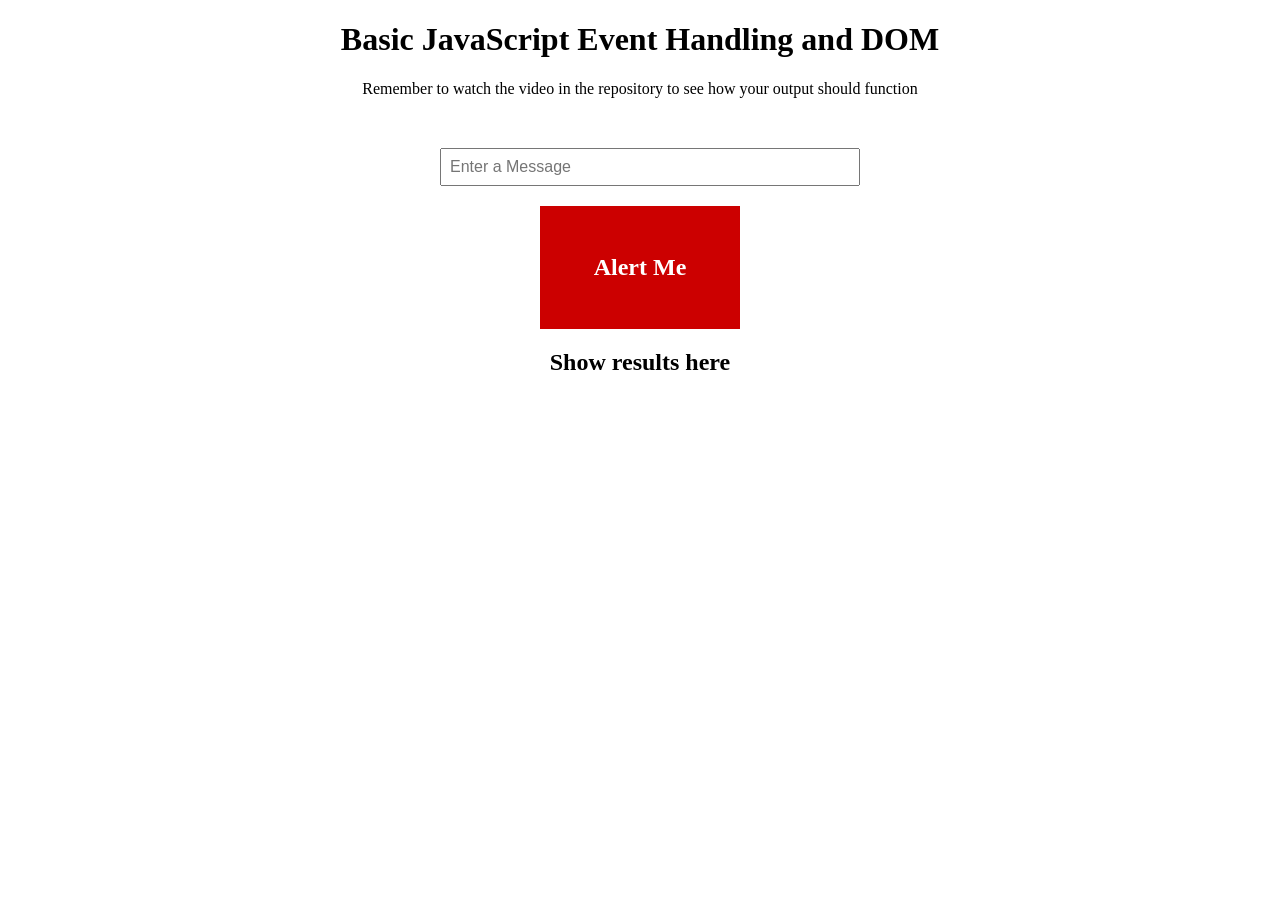
<file: index.html>
<!DOCTYPE html>
<html lang="en">
<head>
  <meta charset="utf-8">
  <title>Basic JavaScript Event Handling and DOM</title>
  <link rel="stylesheet" href="style/style.css">
</head>
<body>
  <h1 class="center">Basic JavaScript Event Handling and DOM</h1>
  <p class="center">Remember to watch the video in the repository to see how your output should function</p>

  <div id="container">
    <input id="entryinput" type="text" placeholder="Enter a Message">
    <div id="entrybutton">Alert Me</div>
    <h2 id="textoutput" class="center">Show results here</h2>
  </div>

  <script src="js/script.js"></script>
</body>
</html>
</file>
<file: style/style.css>
.center {
  text-align: center;
}

#container {
  width: 400px;
  margin: 50px auto 0;
}

#entryinput {
  width: 100%;
  padding: 0.5em;
  font-size: 16px;
}

#entrybutton {
  width: 200px;
  text-align: center;
  color: #fff;
  background-color: #c00;
  padding: 2em 0;
  margin: 20px auto;
  font-size: 24px;
  font-weight: bold;
  cursor: pointer;
}

#entrybutton:hover {
  background-color: #900;
}
</file>
